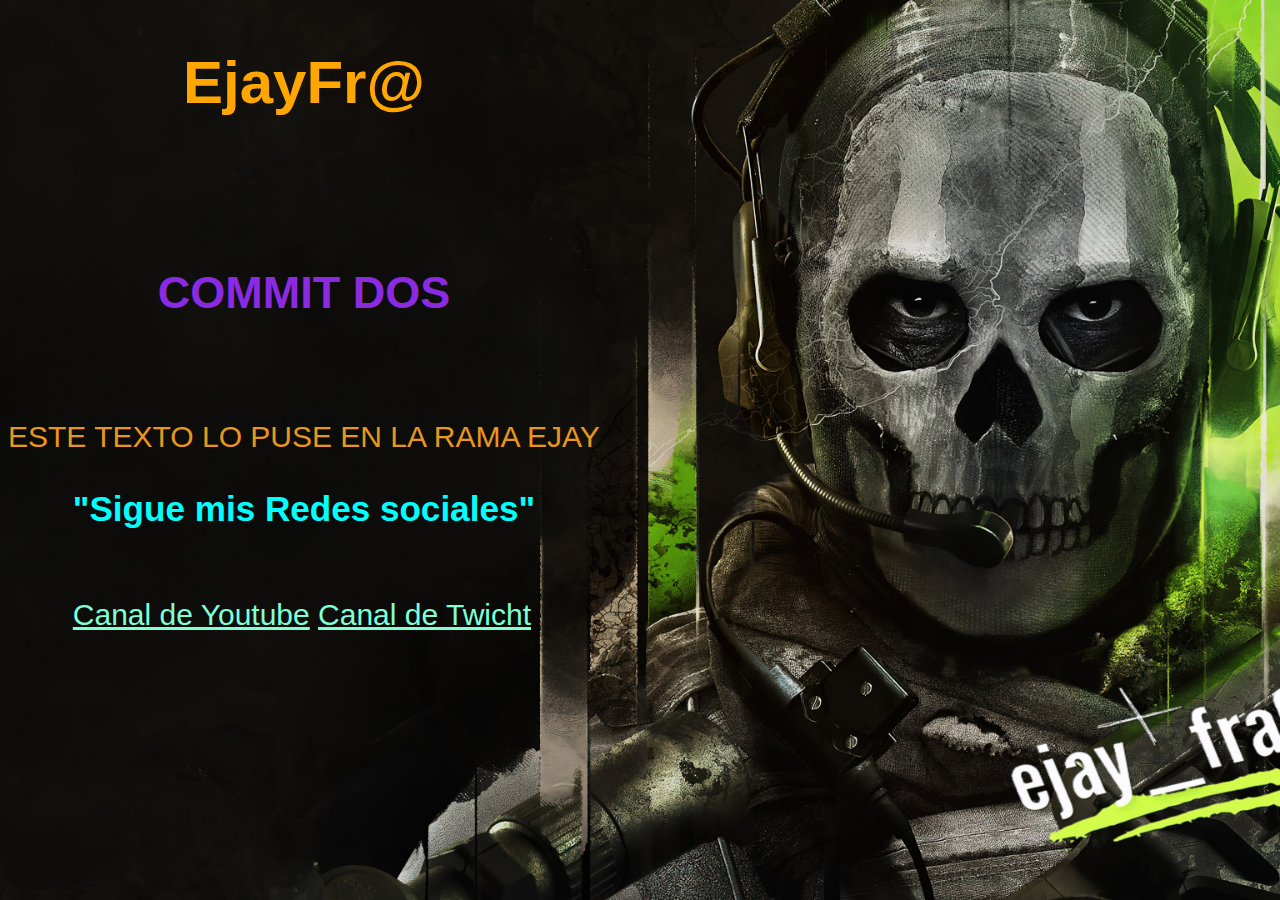
<file: index1.html>
<!DOCTYPE html>
    <html lang es>
        <head>
            <meta charset="utf-8">
            <title>El Nido</title>
            <link rel="stylesheet" href="styles.css">
            <style>
              h1 {color: rgb(255, 166, 0);}
              h2{color:blueviolet}
              h3{color: aqua;}
              p{color: rgb(233, 151, 28);}
              a {color: aquamarine;font: bold;}
            </style>
        </head>
        <body> 
            <header>
                <h1>EjayFr@<h1><br>
              </header>
              
              <h2>COMMIT DOS</h2><br>
      
              <p>ESTE TEXTO LO PUSE EN LA RAMA EJAY</p>  
              <Footer>
                <h3> "Sigue mis Redes sociales"</h3>  <br> 
                <nav>
                  <a href="https://www.youtube.com/watch?v=8aVURD8wP8w" "#">Canal de Youtube</a>
                  <a href="https://www.twitch.tv/videos/1609411701" "#">Canal de Twicht</a>
               </nav>         
              </footer>
          
        </body>
    </html>
</file>
<file: styles.css>
html {
    background-image: url(./img/fond.jpg);
    background-repeat: no-repeat;
    background-attachment: fixed;
    background-position:center;
    background-size: cover;
    display:flex;

    }

    body {

    color: rgb(62, 19, 217);
    font-family:Verdana, Geneva, Tahoma, sans-serif;
    font-size: 30px;
    justify-items: center;


    }


a:hover {
    background-color: rgb(226, 177, 43);
}
</file>
